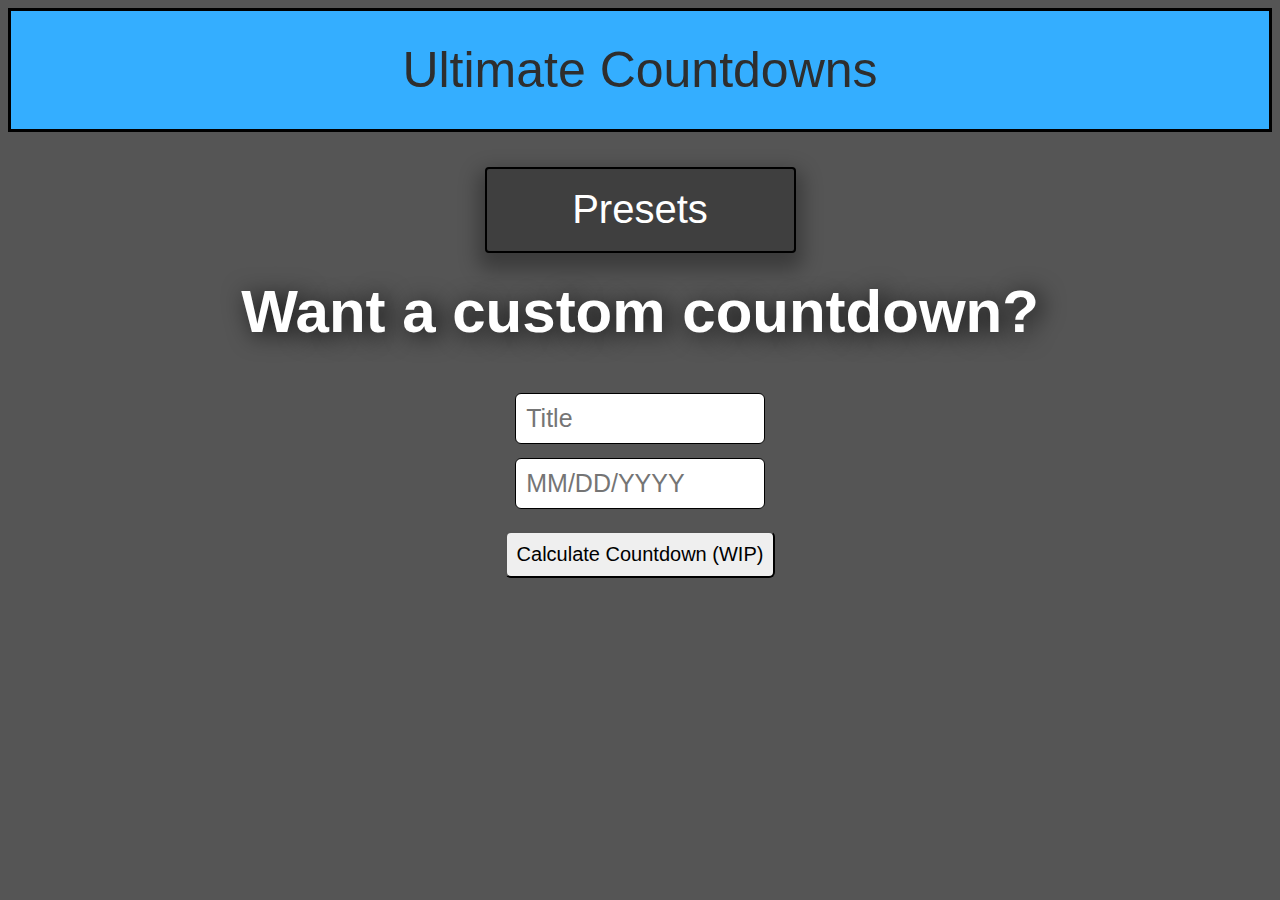
<file: index.html>
<!DOCTYPE html>
<html lang="en">
  <head>
    <meta charset="UTF-8" />
    <meta http-equiv="X-UA-Compatible" content="IE=edge" />
    <meta name="viewport" content="width=device-width, initial-scale=1.0" />
    <title>Ultimate Countdowns</title>
    <link rel="stylesheet" href="styles.css" />
  </head>
  <body>
    <div class="header">
      <a href="index.html" class="home">Ultimate Countdowns</a>
    </div>
    <div class="dropdown" data-dropdown>
      <button class="link" data-dropdown-button>Presets</button>
      <div class="dropdown-menu">
        <a href="./pages/christmasCD.html">Christmas</a>
        <a href="./pages/easterCD.html">Easter</a>
        <a href="./pages/halloweenCD.html">Halloween</a>
        <a href="./pages/valentinesCD.html">Valentine's Day</a>
        <a href="./pages/stpatCD.html">St. Patrick's Day</a>
        <a href="./pages/newyearCD.html">New Year's Day</a>
      </div>
    </div>
    <form action="">
      <div class="input-countdown">
        <h1>Want a custom countdown?</h1>
        <input type="text" name="title" id="input" placeholder="Title" /><br />
        <input
          type="tel"
          name="date"
          size="10"
          maxlength="10"
          id="input-date"
          placeholder="MM/DD/YYYY"
          onkeydown="this.value=this.value.replace(/^(\d\d)(\d)$/g,'$1/$2').replace(/^(\d\d\/\d\d)(\d+)$/g,'$1/$2').replace(/[^\d\/]/g,'')"
        /><br />
        <button type="button" id="input-button">
          Calculate Countdown (WIP)
        </button>
      </div>
      <div class="custom-countdown">
        <h1 id="title"></h1>
        <h2 id="days-left"></h2>
        <h2 id="hours-left"></h2>
        <h2 id="minutes-left"></h2>
        <h2 id="seconds-left"></h2>
      </div>
    </form>
    <script src="./JS/menu.js" defer></script>
    <script src="script.js"></script>
  </body>
</html>
</file>
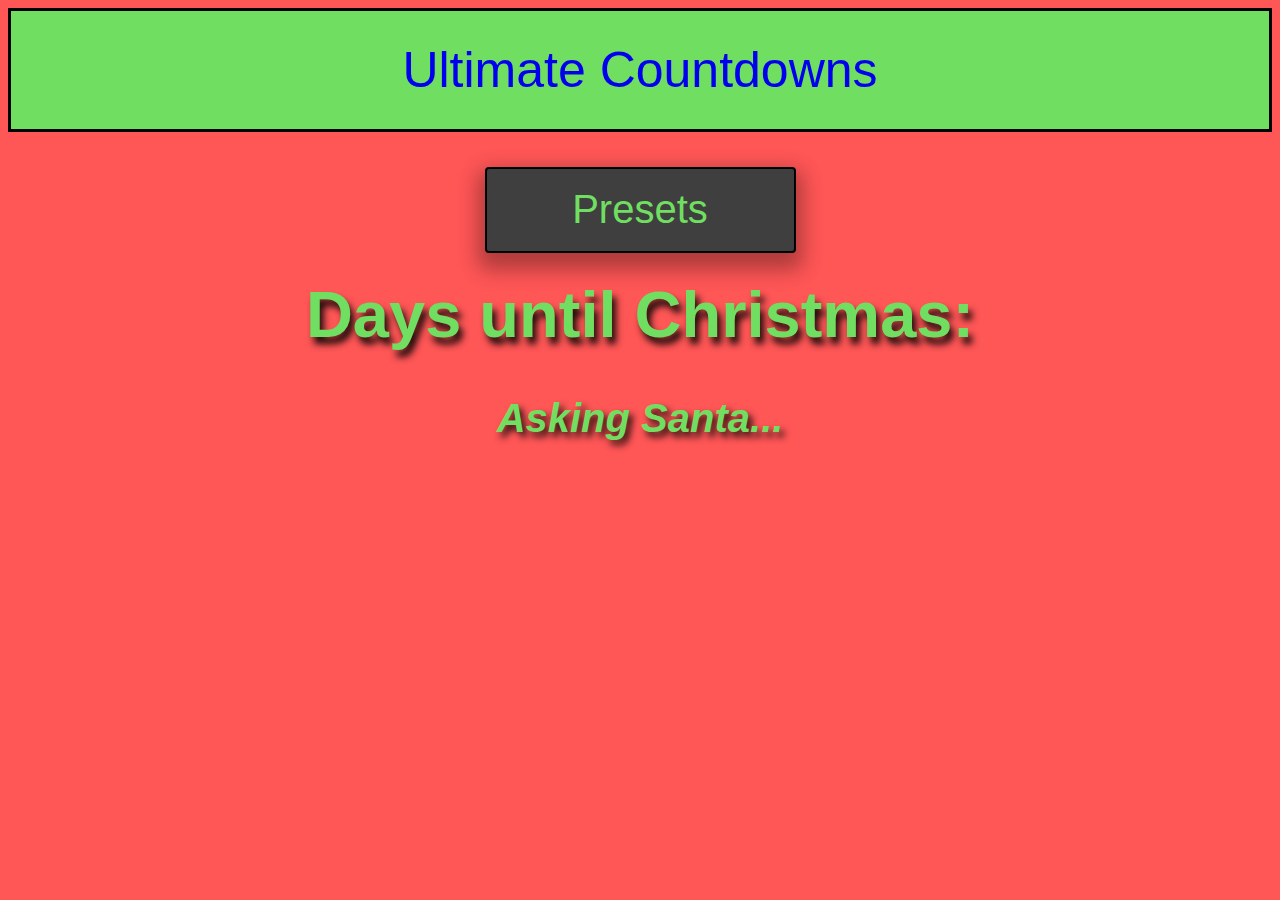
<file: pages/christmasCD.html>
<!DOCTYPE html>
<html lang="en">
  <head>
    <meta charset="UTF-8" />
    <meta http-equiv="X-UA-Compatible" content="IE=edge" />
    <meta name="viewport" content="width=device-width, initial-scale=1.0" />
    <title>Ultimate Countdown</title>
    <link rel="stylesheet" href="../CSS/christmas.css" />
    <audio
      src="../Audio/ChristmasCountdownMusic.mp3"
      autoplay="true"
      type="audio"
      loop="true"
    ></audio>
  </head>
  <body>
    <div class="header">
      <a href="/index.html" class="home">Ultimate Countdowns</a>
    </div>
    <div class="dropdown" data-dropdown>
      <button class="link" data-dropdown-button>Presets</button>
      <div class="dropdown-menu">
        <a href="../index.html">Home</a>
        <a href="easterCD.html">Easter</a>
        <a href="halloweenCD.html">Halloween</a>
        <a href="valentinesCD.html">Valentine's Day</a>
        <a href="stpatCD.html">St. Patrick's Day</a>
        <a href="newyearCD.html">New Year's Day</a>
      </div>
    </div>
    <h1 id="title">Days until Christmas:</h1>
    <h2 id="days-left">Asking Santa...</h2>
    <h2 id="hours-left"></h2>
    <h2 id="minutes-left"></h2>
    <h2 id="seconds-left"></h2>
    <script src="../JS/christmasCD.js"></script>
    <script src="../JS/menu.js"></script>
  </body>
</html>
</file>
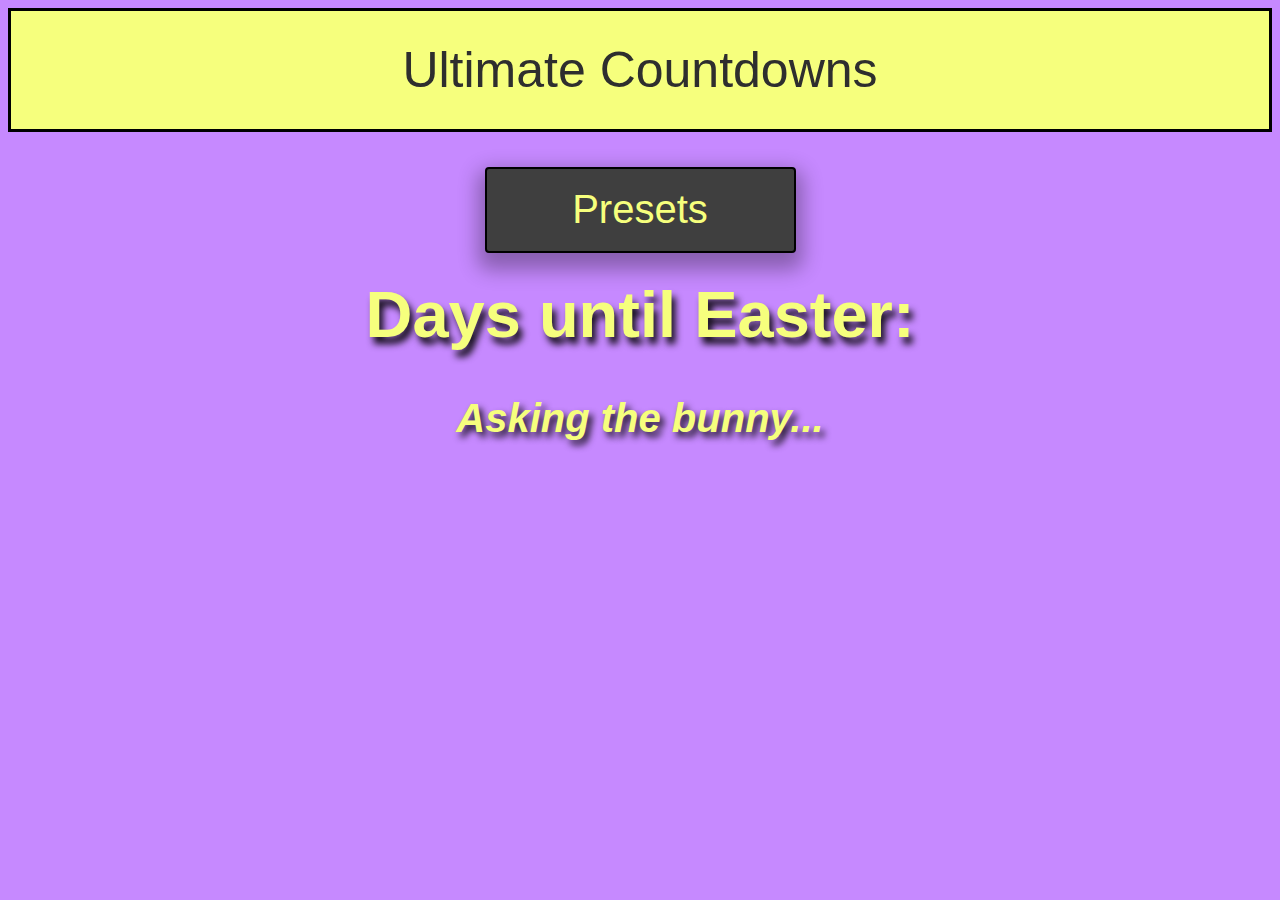
<file: pages/easterCD.html>
<!DOCTYPE html>
<html lang="en">
  <head>
    <meta charset="UTF-8" />
    <meta http-equiv="X-UA-Compatible" content="IE=edge" />
    <meta name="viewport" content="width=device-width, initial-scale=1.0" />
    <title>Ultimate Countdowns</title>
    <link rel="stylesheet" href="../CSS/easter.css" />
  </head>
  <body>
    <div class="header">
      <a href="../index.html" class="home">Ultimate Countdowns</a>
    </div>
    <div class="dropdown" data-dropdown>
      <button class="link" data-dropdown-button>Presets</button>
      <div class="dropdown-menu">
        <a href="../index.html">Home</a>
        <a href="christmasCD.html">Christmas</a>
        <a href="halloweenCD.html">Halloween</a>
        <a href="valentinesCD.html">Valentine's Day</a>
        <a href="stpatCD.html">St. Patrick's Day</a>
        <a href="newyearCD.html">New Year's Day</a>
      </div>
    </div>
    <h1 id="title">Days until Easter:</h1>
    <h2 id="days-left">Asking the bunny...</h2>
    <h2 id="hours-left"></h2>
    <h2 id="minutes-left"></h2>
    <h2 id="seconds-left"></h2>
    <script src="../JS/menu.js" defer></script>
    <script src="../JS/easterCD.js"></script>
  </body>
</html>
</file>
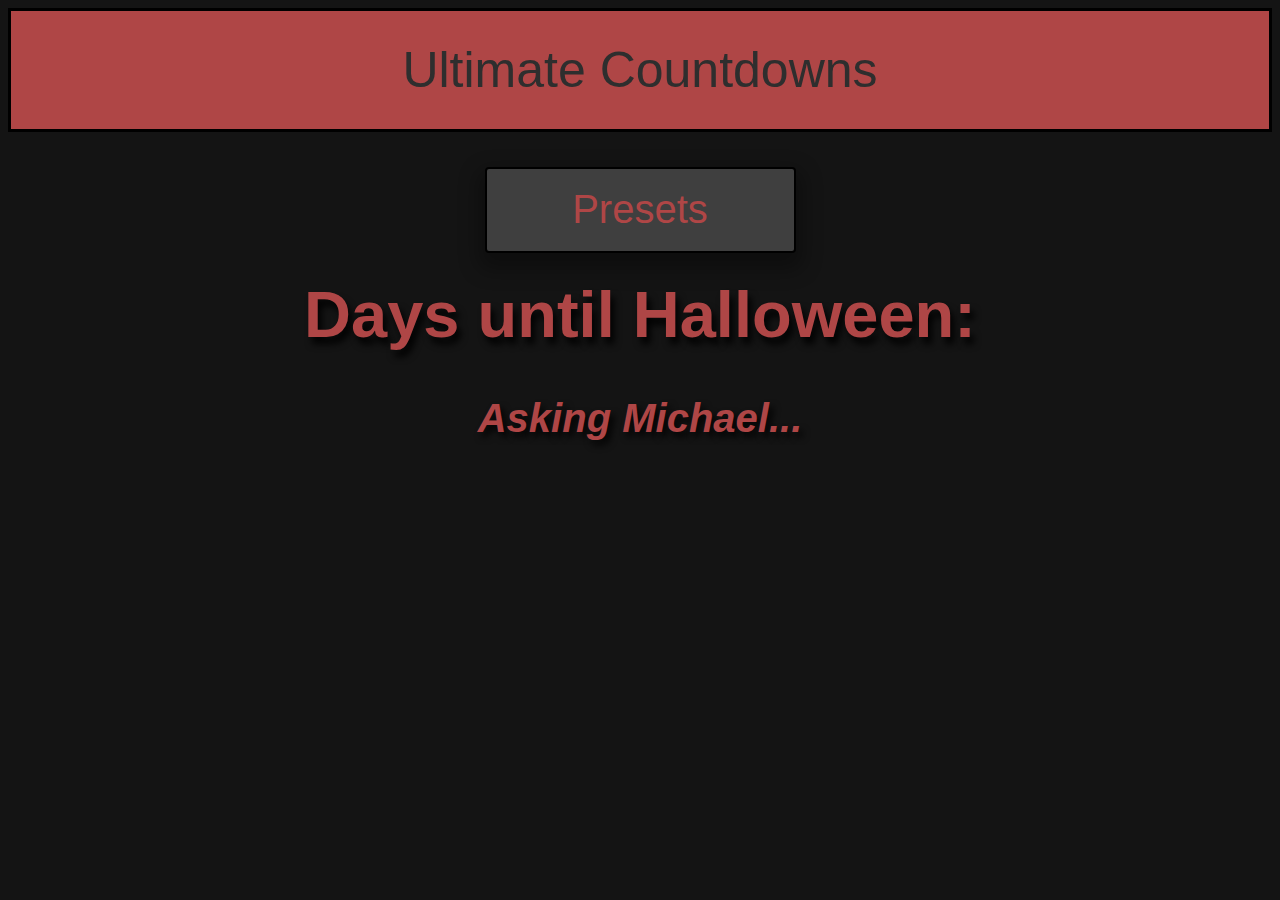
<file: pages/halloweenCD.html>
<!DOCTYPE html>
<html lang="en">
  <head>
    <meta charset="UTF-8" />
    <meta http-equiv="X-UA-Compatible" content="IE=edge" />
    <meta name="viewport" content="width=device-width, initial-scale=1.0" />
    <title>Ultimate Countdowns</title>
    <link rel="stylesheet" href="../CSS/halloween.css" />
  </head>
  <body>
    <div class="header">
      <a href="../index.html" class="home">Ultimate Countdowns</a>
    </div>
    <div class="dropdown" data-dropdown>
      <button class="link" data-dropdown-button>Presets</button>
      <div class="dropdown-menu">
        <a href="../index.html">Home</a>
        <a href="christmasCD.html">Christmas</a>
        <a href="easterCD.html">Easter</a>
        <a href="valentinesCD.html">Valentine's Day</a>
        <a href="stpatCD.html">St. Patrick's Day</a>
        <a href="newyearCD.html">New Year's Day</a>
      </div>
    </div>
    <h1 id="title">Days until Halloween:</h1>
    <h2 id="days-left">Asking Michael...</h2>
    <h2 id="hours-left"></h2>
    <h2 id="minutes-left"></h2>
    <h2 id="seconds-left"></h2>
    <script src="../JS/menu.js" defer></script>
    <script src="../JS/halloweenCD.js"></script>
  </body>
</html>
</file>
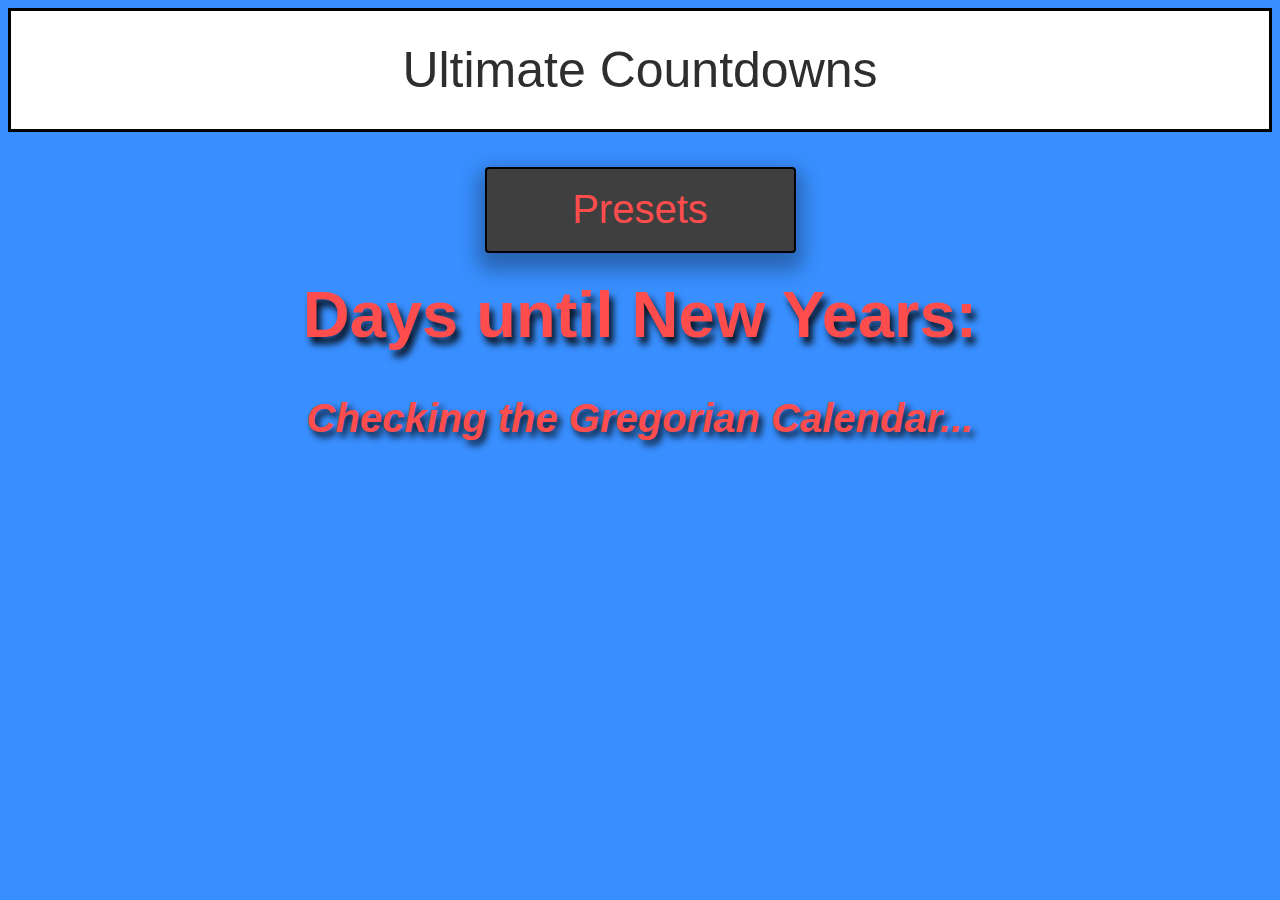
<file: pages/newyearCD.html>
<!DOCTYPE html>
<html lang="en">
  <head>
    <meta charset="UTF-8" />
    <meta http-equiv="X-UA-Compatible" content="IE=edge" />
    <meta name="viewport" content="width=device-width, initial-scale=1.0" />
    <title>Ultimate Countdowns</title>
    <link rel="stylesheet" href="../CSS/newyear.css" />
  </head>
  <body>
    <div class="header">
      <a href="../index.html" class="home">Ultimate Countdowns</a>
    </div>
    <div class="dropdown" data-dropdown>
      <button class="link" data-dropdown-button>Presets</button>
      <div class="dropdown-menu">
        <a href="../index.html">Home</a>
        <a href="christmasCD.html">Christmas</a>
        <a href="easterCD.html">Easter</a>
        <a href="halloweenCD.html">Halloween</a>
        <a href="valentinesCD.html">Valentine's Day</a>
        <a href="stpatCD.html">St. Patrick's Day</a>
      </div>
    </div>
    <h1 id="title">Days until New Years:</h1>
    <h2 id="days-left">Checking the Gregorian Calendar...</h2>
    <h2 id="hours-left"></h2>
    <h2 id="minutes-left"></h2>
    <h2 id="seconds-left"></h2>
    <script src="../JS/menu.js" defer></script>
    <script src="../JS/newyearCD.js"></script>
  </body>
</html>
</file>
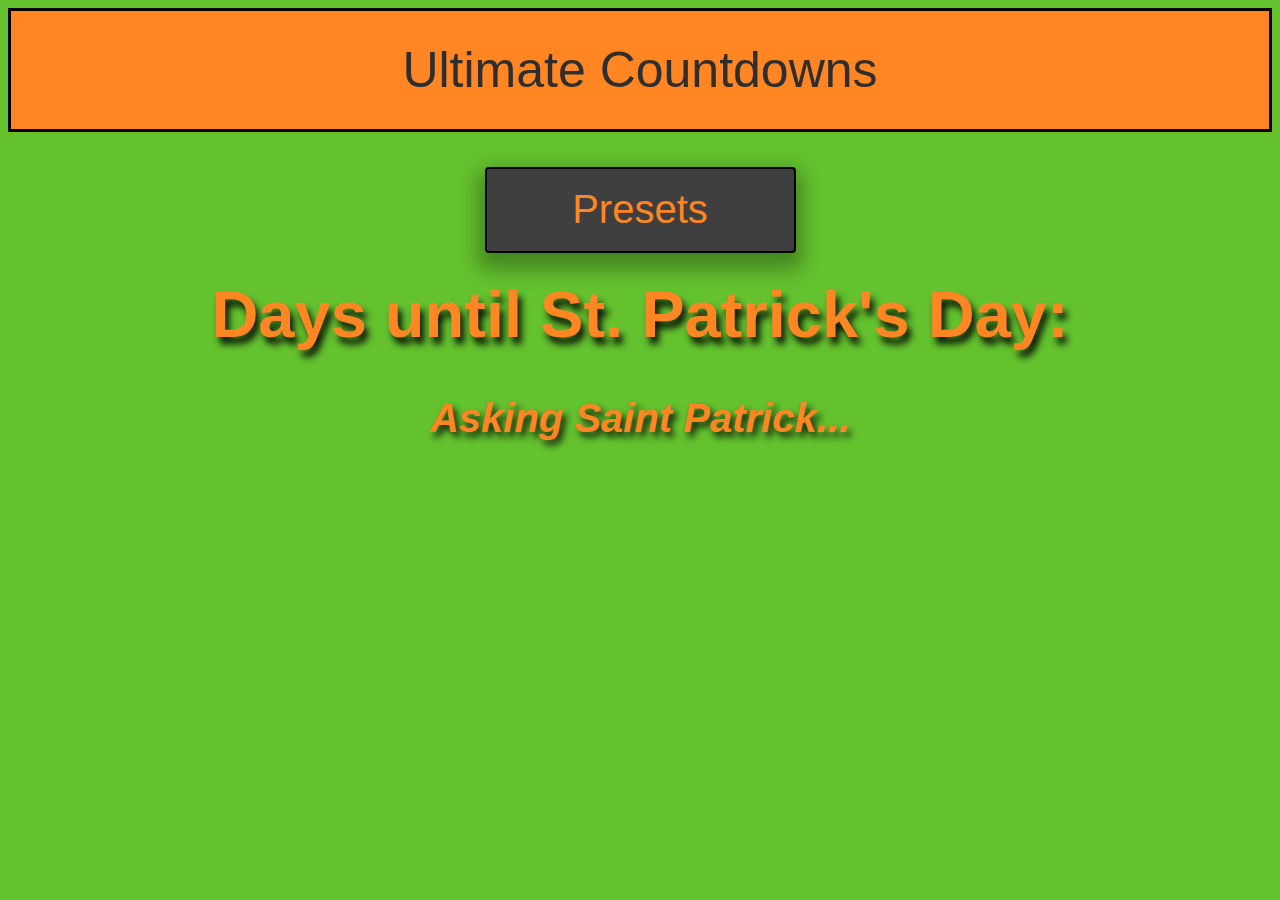
<file: pages/stpatCD.html>
<!DOCTYPE html>
<html lang="en">
  <head>
    <meta charset="UTF-8" />
    <meta http-equiv="X-UA-Compatible" content="IE=edge" />
    <meta name="viewport" content="width=device-width, initial-scale=1.0" />
    <title>Ultimate Countdowns</title>
    <link rel="stylesheet" href="../CSS/stpat.css" />
  </head>
  <body>
    <div class="header">
      <a href="../index.html" class="home">Ultimate Countdowns</a>
    </div>
    <div class="dropdown" data-dropdown>
      <button class="link" data-dropdown-button>Presets</button>
      <div class="dropdown-menu">
        <a href="../index.html">Home</a>
        <a href="christmasCD.html">Christmas</a>
        <a href="easterCD.html">Easter</a>
        <a href="halloweenCD.html">Halloween</a>
        <a href="valentinesCD.html">Valentine's Day</a>
        <a href="newyearCD.html">New Year's Day</a>
      </div>
    </div>
    <h1 id="title">Days until St. Patrick's Day:</h1>
    <h2 id="days-left">Asking Saint Patrick...</h2>
    <h2 id="hours-left"></h2>
    <h2 id="minutes-left"></h2>
    <h2 id="seconds-left"></h2>
    <script src="../JS/menu.js" defer></script>
    <script src="../JS/stpatCD.js"></script>
  </body>
</html>
</file>
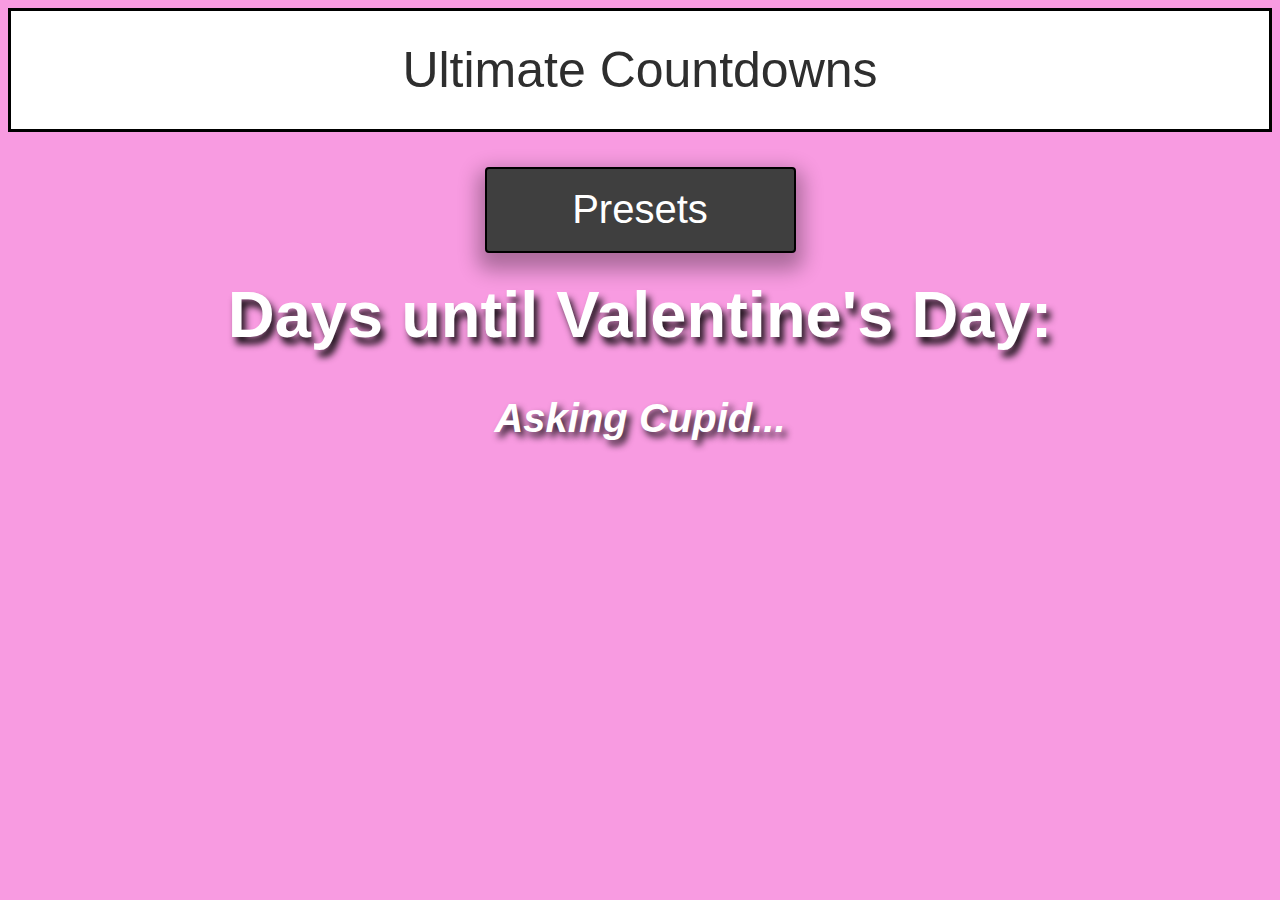
<file: pages/valentinesCD.html>
<!DOCTYPE html>
<html lang="en">
  <head>
    <meta charset="UTF-8" />
    <meta http-equiv="X-UA-Compatible" content="IE=edge" />
    <meta name="viewport" content="width=device-width, initial-scale=1.0" />
    <title>Ultimate Countdown</title>
    <link rel="stylesheet" href="../CSS/valentines.css" />
  </head>
  <body>
    <div class="header">
      <a href="/index.html" class="home">Ultimate Countdowns</a>
    </div>
    <div class="dropdown" data-dropdown>
      <button class="link" data-dropdown-button>Presets</button>
      <div class="dropdown-menu">
        <a href="../index.html">Home</a>
        <a href="christmasCD.html">Christmas</a>
        <a href="easterCD.html">Easter</a>
        <a href="halloweenCD.html">Halloween</a>
        <a href="stpatCD.html">St. Patrick's Day</a>
        <a href="newyearCD.html">New Year's Day</a>
      </div>
    </div>
    <h1 id="title">Days until Valentine's Day:</h1>
    <h2 id="days-left">Asking Cupid...</h2>
    <h2 id="hours-left"></h2>
    <h2 id="minutes-left"></h2>
    <h2 id="seconds-left"></h2>
    <script src="../JS/valentinesCD.js"></script>
    <script src="../JS/menu.js"></script>
  </body>
</html>
</file>
<file: styles.css>
h1 {
  font-size: 60px;
  text-shadow: 5px 3px 25px rgba(0, 0, 0, 0.91);
}

h2 {
  font-size: 30px;
  font-style: italic;
  text-align: center;
  text-shadow: 4px 5px 7px rgba(0, 0, 0, 0.91);
}
body {
  font-family: "Trebuchet MS", "Lucida Sans Unicode", "Lucida Grande",
    "Lucida Sans", Arial, sans-serif;
  background: rgb(85, 85, 85);
  color: white;
}

.custom-countdown {
  text-align: center;
}

.reset-button {
  padding: 10px;
  margin: 30px 0px;
  font-size: 20px;
  border-radius: 6px;
  opacity: 0;
  transition: 0.5s;
}

.reset-button:hover {
  cursor: pointer;
  background: #247bdf;
  color: white;
}

.header {
  padding: 30px;
  text-align: center;
  background: #34aeff;
  font-size: 50px;
  border: 3px solid black;
}

a:visited {
  color: black;
  text-decoration: none;
}

.header a {
  color: rgb(46, 46, 46);
  text-decoration: none;
}

.dropdown {
  z-index: 0;
  display: grid;
  place-items: center;
  font-size: 25px;
  font-family: "Segoe UI", Tahoma, Geneva, Verdana, sans-serif;
  text-align: center;
  padding: 10px;
  height: 75px;
}

.dropdown-menu {
  display: grid;
  place-items: center;
  margin-top: 5px;
  background-color: rgb(63, 63, 63);
  padding: 0.75rem;
  border-radius: 0.35rem;
  box-shadow: 0px -20px 60px -20px rgba(0, 0, 0, 0.7);
  opacity: 0;
  width: 300px;
  pointer-events: none;
  transform: translateY(-70px);
  transition: opacity 150ms ease-in-out, transform 450ms ease-in-out;
  border: 2px solid black;
  z-index: 1;
}

.dropdown.active > .link + .dropdown-menu {
  opacity: 1;
  transform: translateY(0);
  pointer-events: auto;
}

.link {
  font-size: 40px;
  background-color: rgb(63, 63, 63);
  box-shadow: 0px 10px 20px 7px rgba(0, 0, 0, 0.31);
  color: var(--main-color);
  display: grid;
  cursor: pointer;
  border-radius: 0.25rem;
  width: 75vw;
  height: 9.5vh;
  place-items: center;
  border: 2px solid black;
}

.dropdown-menu a {
  z-index: 0;
  text-decoration: none;
  padding: 15px;
  width: 180px;
  margin: 10px;
  background: rgb(252, 252, 252);
  border: 2px solid black;
  border-radius: 5px;
}

.input-countdown {
  text-align: center;
}

#input {
  width: 75%;
  font-size: 25px;
  padding: 10px;
  margin: 7px;
  border-radius: 6px;
  border: 1px solid black;
  border-color: black;
}

#input-date {
  width: 297px;
  font-size: 25px;
  padding: 10px;
  margin: 7px;
  border-radius: 6px;
  border: 1px solid black;
  border-color: black;
}

#input-button {
  padding: 10px;
  margin-top: 15px;
  font-size: 20px;
  border-radius: 6px;
  transition: 0.5s;
}

#input-button:hover {
  cursor: pointer;
  background: #247bdf;
  color: white;
}

@media only screen and (min-width: 720px) {
  .link {
    margin-top: 25px;
    width: 25%;
  }

  h1 {
    margin-top: 50px;
  }

  #input {
    top: 20px;
    width: 18%;
  }
  #input-date {
    width: 18%;
  }
}
@media only screen and (max-width: 600px) {
  #input {
    top: 20px;
    width: 70%;
  }
  h1 {
    font-size: 40px;
  }
  #input-date {
    width: 70%;
  }
}
</file>
<file: CSS/christmas.css>
h1 {
  font-size: 65px;
  text-shadow: 4px 7px 7px rgba(0, 0, 0, 0.91);
}

h2 {
  font-size: 40px;
  font-style: italic;
  text-align: center;
  text-shadow: 4px 5px 7px rgba(0, 0, 0, 0.91);
}

body {
  background-color: rgb(255, 86, 86);
  color: rgb(112, 223, 97);
  text-align: center;
  font-family: "Trebuchet MS", "Lucida Sans Unicode", "Lucida Grande",
    "Lucida Sans", Arial, sans-serif;
}

.header {
  padding: 30px;
  text-align: center;
  background: rgb(112, 223, 97);
  color: rgb(255, 255, 255);
  font-size: 50px;
  border: 3px solid black;
}

a:visited {
  color: black;
  text-decoration: none;
}

.header a {
  text-decoration: none;
}

.dropdown {
  z-index: 0;
  display: grid;
  place-items: center;
  font-size: 25px;
  font-family: "Segoe UI", Tahoma, Geneva, Verdana, sans-serif;
  text-align: center;
  padding: 10px;
  height: 75px;
}

.dropdown-menu {
  display: grid;
  place-items: center;
  margin-top: 5px;
  background-color: rgb(63, 63, 63);
  padding: 0.75rem;
  border-radius: 0.35rem;
  box-shadow: 0px -20px 60px -20px rgba(0, 0, 0, 0.7);
  opacity: 0;
  width: 300px;
  pointer-events: none;
  transform: translateY(-70px);
  transition: opacity 150ms ease-in-out, transform 450ms ease-in-out;
  border: 2px solid black;
  z-index: 1;
}

.dropdown.active > .link + .dropdown-menu {
  opacity: 1;
  transform: translateY(0);
  pointer-events: auto;
}

.link {
  font-size: 40px;
  background-color: rgb(63, 63, 63);
  box-shadow: 0px 10px 20px 7px rgba(0, 0, 0, 0.31);
  color: var(--main-color);
  display: grid;
  cursor: pointer;
  border-radius: 0.25rem;
  width: 75vw;
  height: 9.5vh;
  place-items: center;
  border: 2px solid black;
}

.dropdown-menu a {
  z-index: 0;
  text-decoration: none;
  padding: 15px;
  width: 180px;
  margin: 10px;
  background: rgb(252, 252, 252);
  border: 2px solid black;
  border-radius: 5px;
}

@media only screen and (min-width: 720px) {
  .link {
    margin-top: 25px;
    width: 25%;
  }

  h1 {
    margin-top: 50px;
  }
}
</file>
<file: CSS/easter.css>
h1 {
  font-size: 65px;
  text-shadow: 4px 7px 7px rgba(0, 0, 0, 0.91);
}
h2 {
  font-size: 40px;
  font-style: italic;
  text-align: center;
  text-shadow: 4px 5px 7px rgba(0, 0, 0, 0.91);
}
body {
  text-align: center;
  background-color: rgb(198, 137, 255);
  color: #f6ff7d;
  font-family: "Trebuchet MS", "Lucida Sans Unicode", "Lucida Grande",
    "Lucida Sans", Arial, sans-serif;
}

.header {
  padding: 30px;
  text-align: center;
  background: #f6ff7d;
  font-size: 50px;
  border: 3px solid black;
}
a:visited {
  color: black;
  text-decoration: none;
}

.header a {
  color: rgb(46, 46, 46);
  text-decoration: none;
}

.dropdown {
  z-index: 0;
  display: grid;
  place-items: center;
  font-size: 25px;
  font-family: "Segoe UI", Tahoma, Geneva, Verdana, sans-serif;
  text-align: center;
  padding: 10px;
  height: 75px;
}
.dropdown-menu {
  display: grid;
  place-items: center;
  margin-top: 5px;
  background-color: rgb(63, 63, 63);
  padding: 0.75rem;
  border-radius: 0.35rem;
  box-shadow: 0px -20px 60px -20px rgba(0, 0, 0, 0.7);
  opacity: 0;
  width: 300px;
  pointer-events: none;
  transform: translateY(-70px);
  transition: opacity 150ms ease-in-out, transform 450ms ease-in-out;
  border: 2px solid black;
  z-index: 1;
}
.dropdown.active > .link + .dropdown-menu {
  opacity: 1;
  transform: translateY(0);
  pointer-events: auto;
}
.link {
  font-size: 40px;
  background-color: rgb(63, 63, 63);
  box-shadow: 0px 10px 20px 7px rgba(0, 0, 0, 0.31);
  color: var(--main-color);
  display: grid;
  cursor: pointer;
  border-radius: 0.25rem;
  width: 75vw;
  height: 9.5vh;
  place-items: center;
  border: 2px solid black;
}

.dropdown-menu a {
  z-index: 0;
  text-decoration: none;
  padding: 15px;
  width: 180px;
  margin: 10px;
  background: rgb(252, 252, 252);
  border: 2px solid black;
  border-radius: 5px;
}

@media only screen and (min-width: 720px) {
  .link {
    margin-top: 25px;
    width: 25%;
  }

  h1 {
    margin-top: 50px;
  }
}
</file>
<file: CSS/halloween.css>
h1 {
  font-size: 65px;
  text-shadow: 4px 7px 7px rgba(0, 0, 0, 0.91);
}
h2 {
  font-size: 40px;
  font-style: italic;
  text-align: center;
  text-shadow: 4px 5px 7px rgba(0, 0, 0, 0.91);
}
body {
  text-align: center;
  background-color: rgb(20, 20, 20);
  color: #af4646;
  font-family: "Trebuchet MS", "Lucida Sans Unicode", "Lucida Grande",
    "Lucida Sans", Arial, sans-serif;
}

.header {
  padding: 30px;
  text-align: center;
  color: black;
  background: #af4646;
  font-size: 50px;
  border: 3px solid black;
}
a:visited {
  color: black;
  text-decoration: none;
}

.header a {
  color: rgb(46, 46, 46);
  text-decoration: none;
}

.dropdown {
  z-index: 0;
  display: grid;
  place-items: center;
  font-size: 25px;
  font-family: "Segoe UI", Tahoma, Geneva, Verdana, sans-serif;
  text-align: center;
  padding: 10px;
  height: 75px;
}
.dropdown-menu {
  display: grid;
  place-items: center;
  margin-top: 5px;
  background-color: rgb(63, 63, 63);
  padding: 0.75rem;
  border-radius: 0.35rem;
  box-shadow: 0px -20px 60px -20px rgba(0, 0, 0, 0.7);
  opacity: 0;
  width: 300px;
  pointer-events: none;
  transform: translateY(-70px);
  transition: opacity 150ms ease-in-out, transform 450ms ease-in-out;
  border: 2px solid black;
  z-index: 1;
}
.dropdown.active > .link + .dropdown-menu {
  opacity: 1;
  transform: translateY(0);
  pointer-events: auto;
}
.link {
  font-size: 40px;
  background-color: rgb(63, 63, 63);
  box-shadow: 0px 10px 20px 7px rgba(0, 0, 0, 0.31);
  color: var(--main-color);
  display: grid;
  cursor: pointer;
  border-radius: 0.25rem;
  width: 75vw;
  height: 9.5vh;
  place-items: center;
  border: 2px solid black;
}

.dropdown-menu a {
  z-index: 0;
  text-decoration: none;
  padding: 15px;
  width: 180px;
  margin: 10px;
  background: rgb(252, 252, 252);
  border: 2px solid black;
  border-radius: 5px;
}

@media only screen and (min-width: 720px) {
  .link {
    margin-top: 25px;
    width: 25%;
  }

  h1 {
    margin-top: 50px;
  }
}
</file>
<file: CSS/newyear.css>
h1 {
  font-size: 65px;
  text-shadow: 4px 7px 7px rgba(0, 0, 0, 0.91);
}
h2 {
  font-size: 40px;
  font-style: italic;
  text-align: center;
  text-shadow: 4px 5px 7px rgba(0, 0, 0, 0.91);
}
body {
  text-align: center;
  background-color: rgb(57, 143, 255);
  color: #ff4d4d;
  font-family: "Trebuchet MS", "Lucida Sans Unicode", "Lucida Grande",
    "Lucida Sans", Arial, sans-serif;
}

.header {
  padding: 30px;
  text-align: center;
  background: #ffffff;
  font-size: 50px;
  border: 3px solid black;
}
a:visited {
  color: black;
  text-decoration: none;
}

.header a {
  color: rgb(46, 46, 46);
  text-decoration: none;
}

.dropdown {
  z-index: 0;
  display: grid;
  place-items: center;
  font-size: 25px;
  font-family: "Segoe UI", Tahoma, Geneva, Verdana, sans-serif;
  text-align: center;
  padding: 10px;
  height: 75px;
}
.dropdown-menu {
  display: grid;
  place-items: center;
  margin-top: 5px;
  background-color: rgb(63, 63, 63);
  padding: 0.75rem;
  border-radius: 0.35rem;
  box-shadow: 0px -20px 60px -20px rgba(0, 0, 0, 0.7);
  opacity: 0;
  width: 300px;
  pointer-events: none;
  transform: translateY(-70px);
  transition: opacity 150ms ease-in-out, transform 450ms ease-in-out;
  border: 2px solid black;
  z-index: 1;
}
.dropdown.active > .link + .dropdown-menu {
  opacity: 1;
  transform: translateY(0);
  pointer-events: auto;
}
.link {
  font-size: 40px;
  background-color: rgb(63, 63, 63);
  box-shadow: 0px 10px 20px 7px rgba(0, 0, 0, 0.31);
  color: var(--main-color);
  display: grid;
  cursor: pointer;
  border-radius: 0.25rem;
  width: 75vw;
  height: 9.5vh;
  place-items: center;
  border: 2px solid black;
}

.dropdown-menu a {
  z-index: 0;
  text-decoration: none;
  padding: 15px;
  width: 180px;
  margin: 10px;
  background: rgb(252, 252, 252);
  border: 2px solid black;
  border-radius: 5px;
}

@media only screen and (min-width: 720px) {
  .link {
    margin-top: 25px;
    width: 25%;
  }

  h1 {
    margin-top: 50px;
  }
}
</file>
<file: CSS/stpat.css>
h1 {
  font-size: 65px;
  text-shadow: 4px 7px 7px rgba(0, 0, 0, 0.91);
}
h2 {
  font-size: 40px;
  font-style: italic;
  text-align: center;
  text-shadow: 4px 5px 7px rgba(0, 0, 0, 0.91);
}
body {
  text-align: center;
  background-color: rgb(100, 194, 46);
  color: #ff8623;
  font-family: "Trebuchet MS", "Lucida Sans Unicode", "Lucida Grande",
    "Lucida Sans", Arial, sans-serif;
}

.header {
  padding: 30px;
  text-align: center;
  background: #ff8623;
  font-size: 50px;
  border: 3px solid black;
}
a:visited {
  color: black;
  text-decoration: none;
}

.header a {
  color: rgb(46, 46, 46);
  text-decoration: none;
}

.dropdown {
  z-index: 0;
  display: grid;
  place-items: center;
  font-size: 25px;
  font-family: "Segoe UI", Tahoma, Geneva, Verdana, sans-serif;
  text-align: center;
  padding: 10px;
  height: 75px;
}
.dropdown-menu {
  display: grid;
  place-items: center;
  margin-top: 5px;
  background-color: rgb(63, 63, 63);
  padding: 0.75rem;
  border-radius: 0.35rem;
  box-shadow: 0px -20px 60px -20px rgba(0, 0, 0, 0.7);
  opacity: 0;
  width: 300px;
  pointer-events: none;
  transform: translateY(-70px);
  transition: opacity 150ms ease-in-out, transform 450ms ease-in-out;
  border: 2px solid black;
  z-index: 1;
}
.dropdown.active > .link + .dropdown-menu {
  opacity: 1;
  transform: translateY(0);
  pointer-events: auto;
}
.link {
  font-size: 40px;
  background-color: rgb(63, 63, 63);
  box-shadow: 0px 10px 20px 7px rgba(0, 0, 0, 0.31);
  color: var(--main-color);
  display: grid;
  cursor: pointer;
  border-radius: 0.25rem;
  width: 75vw;
  height: 9.5vh;
  place-items: center;
  border: 2px solid black;
}

.dropdown-menu a {
  z-index: 0;
  text-decoration: none;
  padding: 15px;
  width: 180px;
  margin: 10px;
  background: rgb(252, 252, 252);
  border: 2px solid black;
  border-radius: 5px;
}

@media only screen and (min-width: 720px) {
  .link {
    margin-top: 25px;
    width: 25%;
  }

  h1 {
    margin-top: 50px;
  }
}
</file>
<file: CSS/valentines.css>
h1 {
  font-size: 65px;
  text-shadow: 4px 7px 7px rgba(0, 0, 0, 0.91);
}
h2 {
  font-size: 40px;
  font-style: italic;
  text-align: center;
  text-shadow: 4px 5px 7px rgba(0, 0, 0, 0.91);
}
body {
  text-align: center;
  background-color: rgb(248, 155, 225);
  color: #ffffff;
  font-family: "Trebuchet MS", "Lucida Sans Unicode", "Lucida Grande",
    "Lucida Sans", Arial, sans-serif;
}

.header {
  padding: 30px;
  text-align: center;
  background: #ffffff;
  font-size: 50px;
  border: 3px solid black;
}
a:visited {
  color: black;
  text-decoration: none;
}

.header a {
  color: rgb(46, 46, 46);
  text-decoration: none;
}

.dropdown {
  z-index: 0;
  display: grid;
  place-items: center;
  font-size: 25px;
  font-family: "Segoe UI", Tahoma, Geneva, Verdana, sans-serif;
  text-align: center;
  padding: 10px;
  height: 75px;
}
.dropdown-menu {
  display: grid;
  place-items: center;
  margin-top: 5px;
  background-color: rgb(63, 63, 63);
  padding: 0.75rem;
  border-radius: 0.35rem;
  box-shadow: 0px -20px 60px -20px rgba(0, 0, 0, 0.7);
  opacity: 0;
  width: 300px;
  pointer-events: none;
  transform: translateY(-70px);
  transition: opacity 150ms ease-in-out, transform 450ms ease-in-out;
  border: 2px solid black;
  z-index: 1;
}
.dropdown.active > .link + .dropdown-menu {
  opacity: 1;
  transform: translateY(0);
  pointer-events: auto;
}
.link {
  font-size: 40px;
  background-color: rgb(63, 63, 63);
  box-shadow: 0px 10px 20px 7px rgba(0, 0, 0, 0.31);
  color: var(--main-color);
  display: grid;
  cursor: pointer;
  border-radius: 0.25rem;
  width: 75vw;
  height: 9.5vh;
  place-items: center;
  border: 2px solid black;
}

.dropdown-menu a {
  z-index: 0;
  text-decoration: none;
  padding: 15px;
  width: 180px;
  margin: 10px;
  background: rgb(252, 252, 252);
  border: 2px solid black;
  border-radius: 5px;
}

@media only screen and (min-width: 720px) {
  .link {
    margin-top: 25px;
    width: 25%;
  }

  h1 {
    margin-top: 50px;
  }
}
</file>
